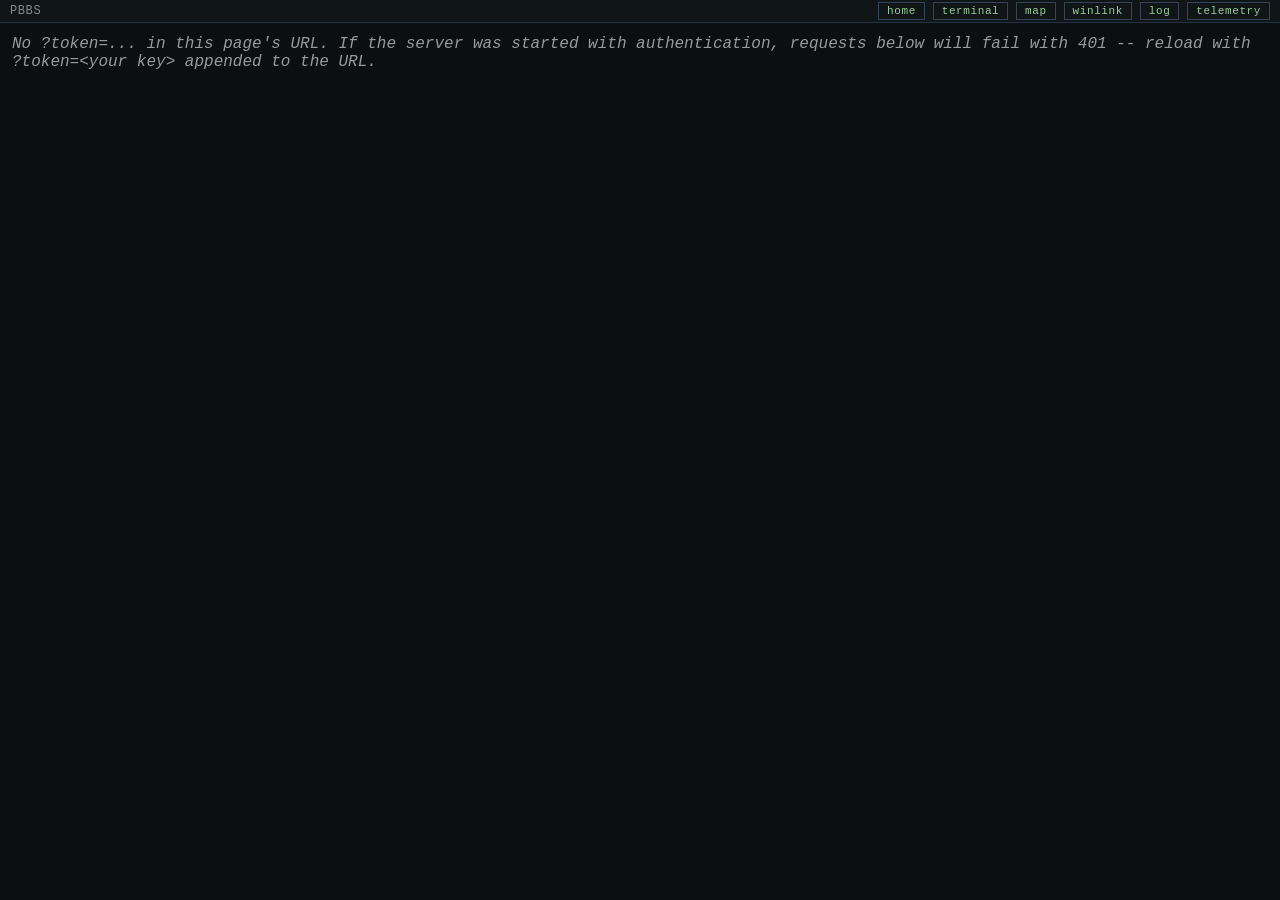
<file: kamxl_web/pbbs/index.html>
<!doctype html>
<html>
<head>
<meta charset="utf-8">
<meta name="viewport" content="width=device-width, initial-scale=1">
<title>kamxl PBBS</title>
<link rel="stylesheet" href="style.css">
</head>
<body>
<div class="paneHeader">
  <span>PBBS</span>
  <span>
    <a href="#" id="homeLink">home</a>
    <a href="#" id="terminalLink">terminal</a>
    <a href="#" id="mapLink">map</a>
    <a href="#" id="winlinkLink">winlink</a>
    <a href="#" id="logLink">log</a>
    <a href="#" id="telemetryLink">telemetry</a>
  </span>
</div>
<div id="content">
  <div class="notice">Loading messages...</div>
</div>
<script src="app.js"></script>
</body>
</html>
</file>
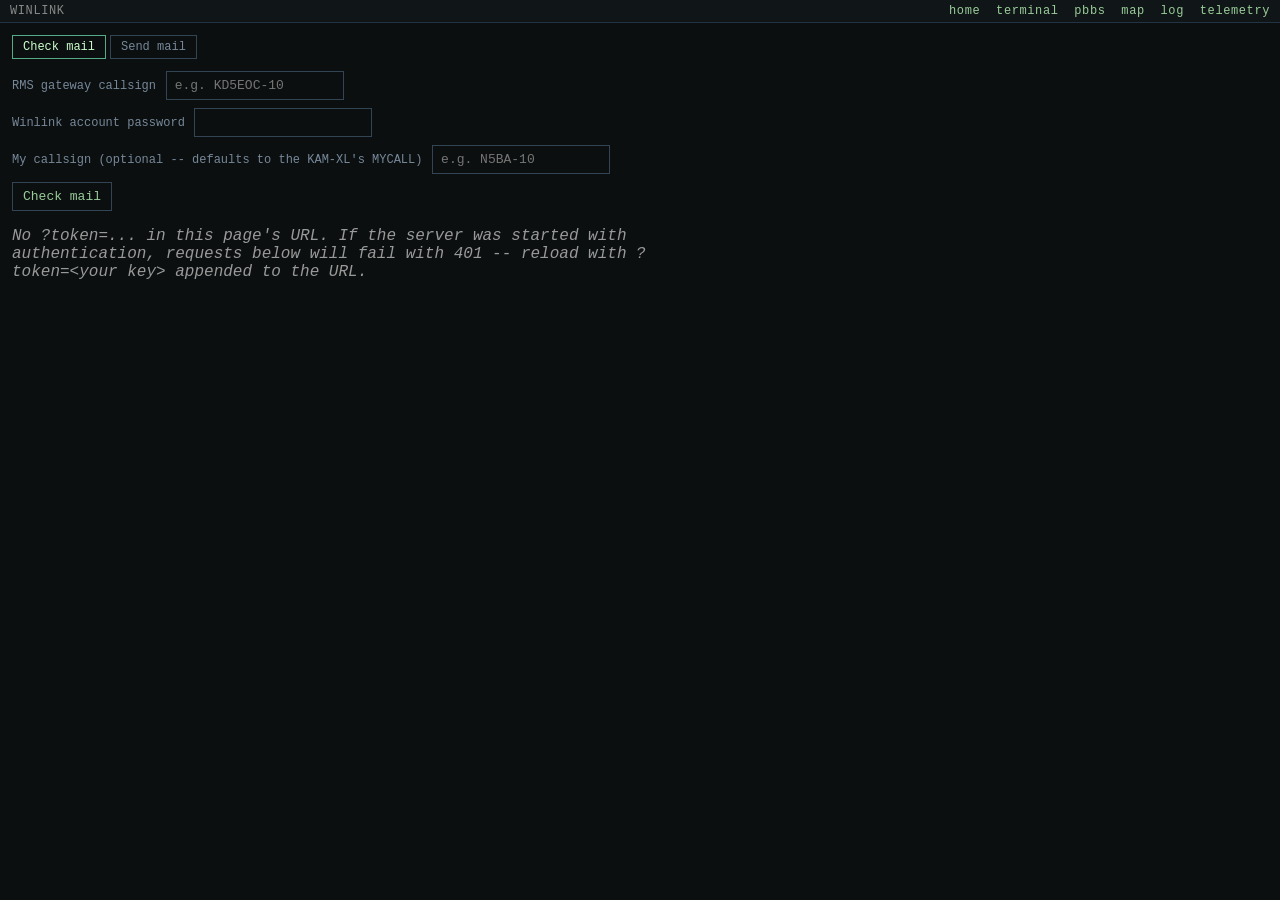
<file: kamxl_web/winlink/index.html>
<!doctype html>
<html>
<head>
<meta charset="utf-8">
<meta name="viewport" content="width=device-width, initial-scale=1">
<title>kamxl Winlink</title>
<link rel="stylesheet" href="style.css">
</head>
<body>
<div class="paneHeader">
  <span>WINLINK</span>
  <span>
    <a href="#" id="homeLink">home</a>
    <a href="#" id="terminalLink">terminal</a>
    <a href="#" id="pbbsLink">pbbs</a>
    <a href="#" id="mapLink">map</a>
    <a href="#" id="logLink">log</a>
    <a href="#" id="telemetryLink">telemetry</a>
  </span>
</div>
<div id="content">
  <div class="tabs">
    <button id="checkTabBtn" type="button" class="active">Check mail</button>
    <button id="sendTabBtn" type="button">Send mail</button>
  </div>
  <form id="checkForm">
    <div>
      <label for="gateway">RMS gateway callsign</label>
      <input id="gateway" required placeholder="e.g. KD5EOC-10" />
    </div>
    <div>
      <label for="password">Winlink account password</label>
      <input id="password" type="password" autocomplete="off" required />
    </div>
    <div>
      <label for="mycall">My callsign (optional -- defaults to the KAM-XL's MYCALL)</label>
      <input id="mycall" placeholder="e.g. N5BA-10" />
    </div>
    <button id="submitBtn" type="submit">Check mail</button>
  </form>
  <form id="sendForm" class="hidden">
    <div>
      <label for="sendGateway">RMS gateway callsign</label>
      <input id="sendGateway" required placeholder="e.g. KD5EOC-10" />
    </div>
    <div>
      <label for="sendPassword">Winlink account password</label>
      <input id="sendPassword" type="password" autocomplete="off" required />
    </div>
    <div>
      <label for="sendMycall">My callsign (optional -- defaults to the KAM-XL's MYCALL)</label>
      <input id="sendMycall" placeholder="e.g. N5BA-10" />
    </div>
    <div>
      <label for="sendTo">To (comma-separated)</label>
      <input id="sendTo" required placeholder="e.g. N0CALL, W1AW" />
    </div>
    <div>
      <label for="sendCc">Cc (comma-separated, optional)</label>
      <input id="sendCc" placeholder="e.g. N1CALL" />
    </div>
    <div>
      <label for="sendSubject">Subject</label>
      <input id="sendSubject" required maxlength="128" />
    </div>
    <div>
      <label for="sendBody">Message body (text only -- no attachments)</label>
      <textarea id="sendBody" required></textarea>
    </div>
    <button id="sendBtn" type="submit">Send message</button>
  </form>
  <div id="results" class="notice">
    Connects, logs in, and downloads whatever mail is waiting (up to
    one block, 5 messages). Can take a while (AX.25 connect + login +
    proposal exchange), so don't worry if it sits for a bit.
  </div>
</div>
<script src="app.js"></script>
</body>
</html>
</file>
<file: kamxl_web/pbbs/style.css>
html, body {
    margin: 0;
    min-height: 100%;
    background: #0b0f10;
    color: #d4f7d4;
    font-family: "Courier New", Courier, monospace;
  }
  .paneHeader {
    display: flex;
    align-items: center;
    justify-content: space-between;
    padding: 4px 10px;
    background: #101617;
    border-bottom: 1px solid #234;
    font-size: 12px;
    letter-spacing: 0.05em;
    color: #888;
    box-sizing: border-box;
  }
  .paneHeader a, .paneHeader button {
    background: none;
    border: 1px solid #345;
    color: #9c9;
    font: inherit;
    font-size: 11px;
    padding: 2px 8px;
    cursor: pointer;
    text-decoration: none;
  }
  .paneHeader a:hover, .paneHeader button:hover { border-color: #5a8; color: #cfc; }
  #content { padding: 12px; }
  table { border-collapse: collapse; width: 100%; font-size: 13px; }
  th, td {
    text-align: left;
    padding: 4px 10px 4px 0;
    border-bottom: 1px solid #1c2526;
    white-space: nowrap;
  }
  th { color: #789; font-weight: normal; }
  td.subject { white-space: normal; }
  tr.msgRow { cursor: pointer; }
  tr.msgRow:hover { background: #101c1d; }
  .err { color: #f77; }
  .notice { color: #999; font-style: italic; }
  #detail {
    white-space: pre-wrap;
    word-break: break-word;
    padding-top: 8px;
    line-height: 1.4;
  }
  #detail .hdr { color: #6cf; margin-bottom: 8px; }
  #backLink { display: inline-block; margin-bottom: 10px; }
</file>
<file: kamxl_web/winlink/style.css>
html, body {
    margin: 0;
    min-height: 100%;
    background: #0b0f10;
    color: #d4f7d4;
    font-family: "Courier New", Courier, monospace;
  }
  .paneHeader {
    display: flex;
    align-items: center;
    justify-content: space-between;
    padding: 4px 10px;
    background: #101617;
    border-bottom: 1px solid #234;
    font-size: 12px;
    letter-spacing: 0.05em;
    color: #888;
    box-sizing: border-box;
  }
  .paneHeader a { color: #9c9; text-decoration: none; margin-left: 8px; }
  .paneHeader a:hover { color: #cfc; }
  #content { padding: 12px; max-width: 640px; }
  form { display: flex; flex-direction: column; gap: 8px; margin-bottom: 16px; }
  label { font-size: 12px; color: #789; }
  input {
    background: #0b0f10;
    color: #d4f7d4;
    border: 1px solid #345;
    padding: 6px 8px;
    font: inherit;
    font-size: 13px;
  }
  input:focus { outline: none; border-color: #5a8; }
  button {
    background: none;
    border: 1px solid #345;
    color: #9c9;
    font: inherit;
    font-size: 13px;
    padding: 6px 10px;
    cursor: pointer;
    align-self: flex-start;
  }
  button:hover:not(:disabled) { border-color: #5a8; color: #cfc; }
  button:disabled { opacity: 0.5; cursor: default; }
  .notice { color: #999; font-style: italic; }
  .err { color: #f77; }
  .msg {
    border: 1px solid #1c2526;
    padding: 8px 10px;
    margin-bottom: 10px;
  }
  .msg .hdr { color: #6cf; margin-bottom: 6px; }
  .msg .body { white-space: pre-wrap; word-break: break-word; line-height: 1.4; }
  textarea {
    background: #0b0f10;
    color: #d4f7d4;
    border: 1px solid #345;
    padding: 6px 8px;
    font: inherit;
    font-size: 13px;
    min-height: 100px;
    resize: vertical;
  }
  textarea:focus { outline: none; border-color: #5a8; }
  .tabs { display: flex; gap: 4px; margin-bottom: 12px; }
  .tabs button {
    background: none;
    border: 1px solid #345;
    color: #789;
    font: inherit;
    font-size: 12px;
    padding: 4px 10px;
    cursor: pointer;
  }
  .tabs button.active { color: #cfc; border-color: #5a8; }
  .hidden { display: none; }
</file>
